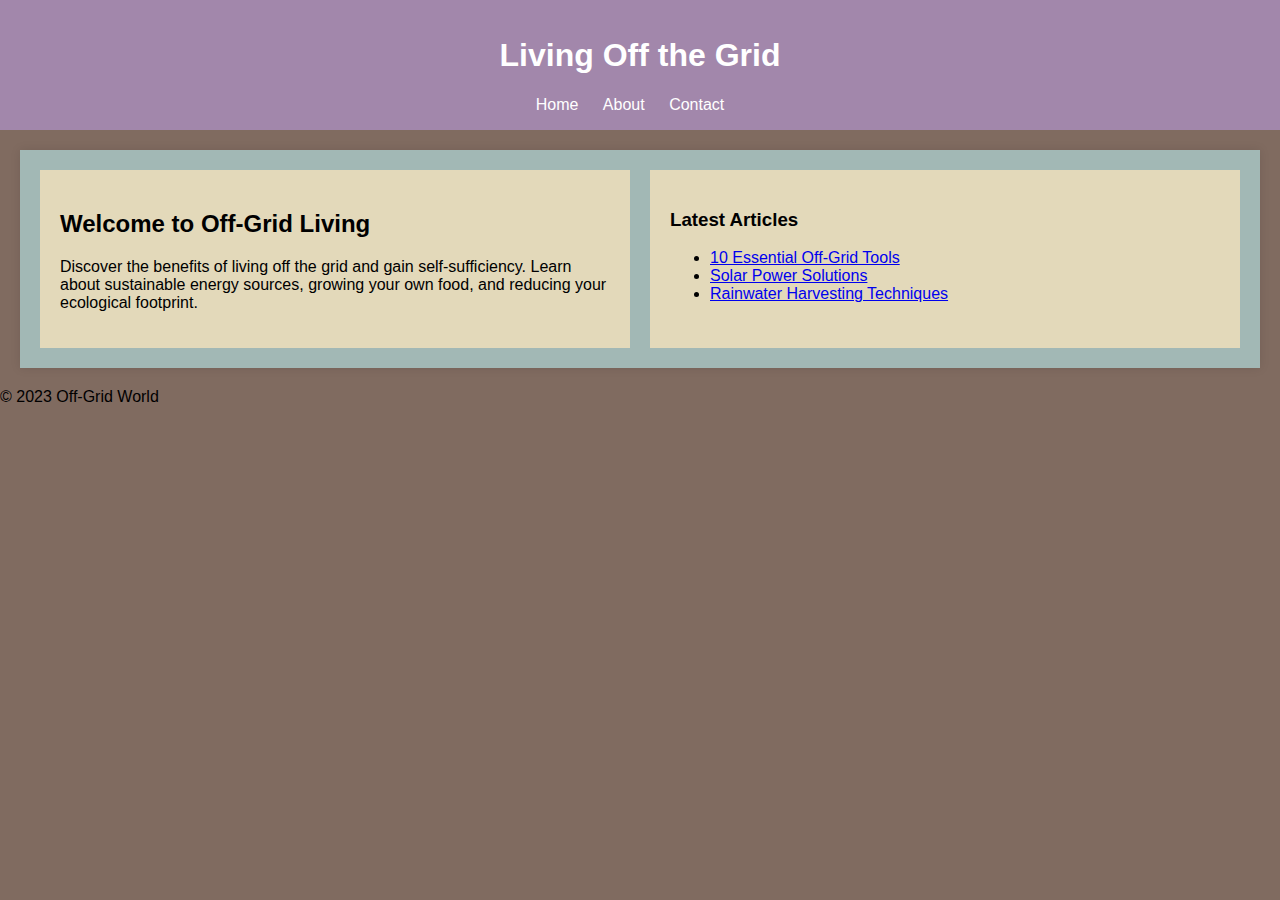
<file: index.html>
<!DOCTYPE html>
<html>
<head>
  <link rel="stylesheet" type="text/css" href="styles.css">
</head>
<body>
  <header>
    <h1>Living Off the Grid</h1>
    <nav>
      <ul>
        <li><a href="index.html">Home</a></li>
        <li><a href="about.html">About</a></li>
        <li><a href="contact.html">Contact</a></li>
      </ul>
    </nav>
  </header>

  <main>
    <section class="grid-container">
      <article>
        <h2>Welcome to Off-Grid Living</h2>
        <p>Discover the benefits of living off the grid and gain self-sufficiency. Learn about sustainable energy sources, growing your own food, and reducing your ecological footprint.</p>
      </article>
      <aside>
        <h3>Latest Articles</h3>
        <ul>
          <li><a href="#">10 Essential Off-Grid Tools</a></li>
          <li><a href="#">Solar Power Solutions</a></li>
          <li><a href="#">Rainwater Harvesting Techniques</a></li>
        </ul>
      </aside>
    </section>
  </main>

  <footer>
    <p>&copy; 2023 Off-Grid World</p>
  </footer>
</body>
</html>
</file>
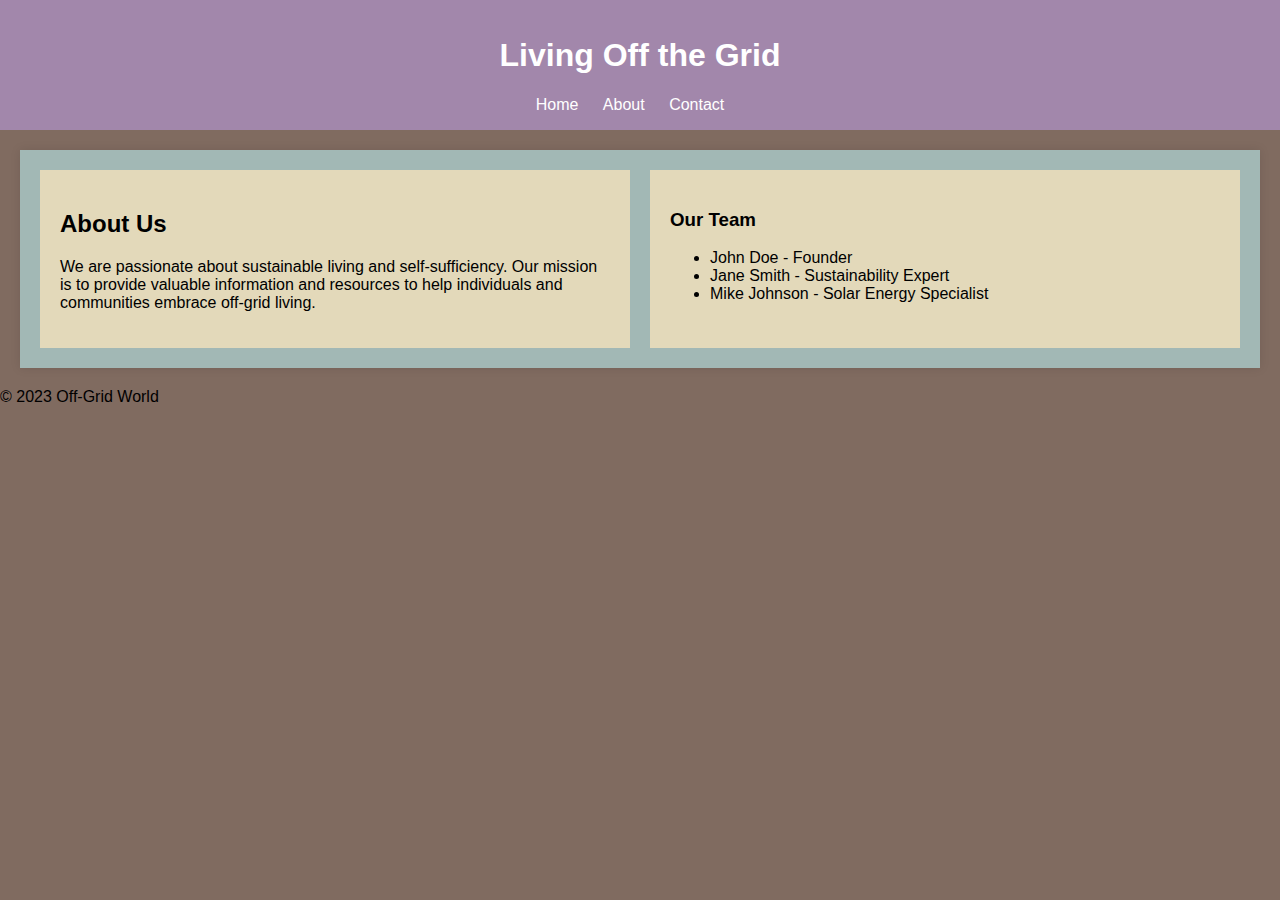
<file: about.html>
<!DOCTYPE html>
<html>
<head>
  <link rel="stylesheet" type="text/css" href="styles.css">
</head>
<body>
  <header>
    <h1>Living Off the Grid</h1>
    <nav>
      <ul>
        <li><a href="index.html">Home</a></li>
        <li><a href="about.html">About</a></li>
        <li><a href="contact.html">Contact</a></li>
      </ul>
    </nav>
  </header>

  <main>
    <section class="grid-container">
      <article>
        <h2>About Us</h2>
        <p>We are passionate about sustainable living and self-sufficiency. Our mission is to provide valuable information and resources to help individuals and communities embrace off-grid living.</p>
      </article>
      <aside>
        <h3>Our Team</h3>
        <ul>
          <li>John Doe - Founder</li>
          <li>Jane Smith - Sustainability Expert</li>
          <li>Mike Johnson - Solar Energy Specialist</li>
        </ul>
      </aside>
    </section>
  </main>

  <footer>
    <p>&copy; 2023 Off-Grid World</p>
  </footer>
</body>
</html>
</file>
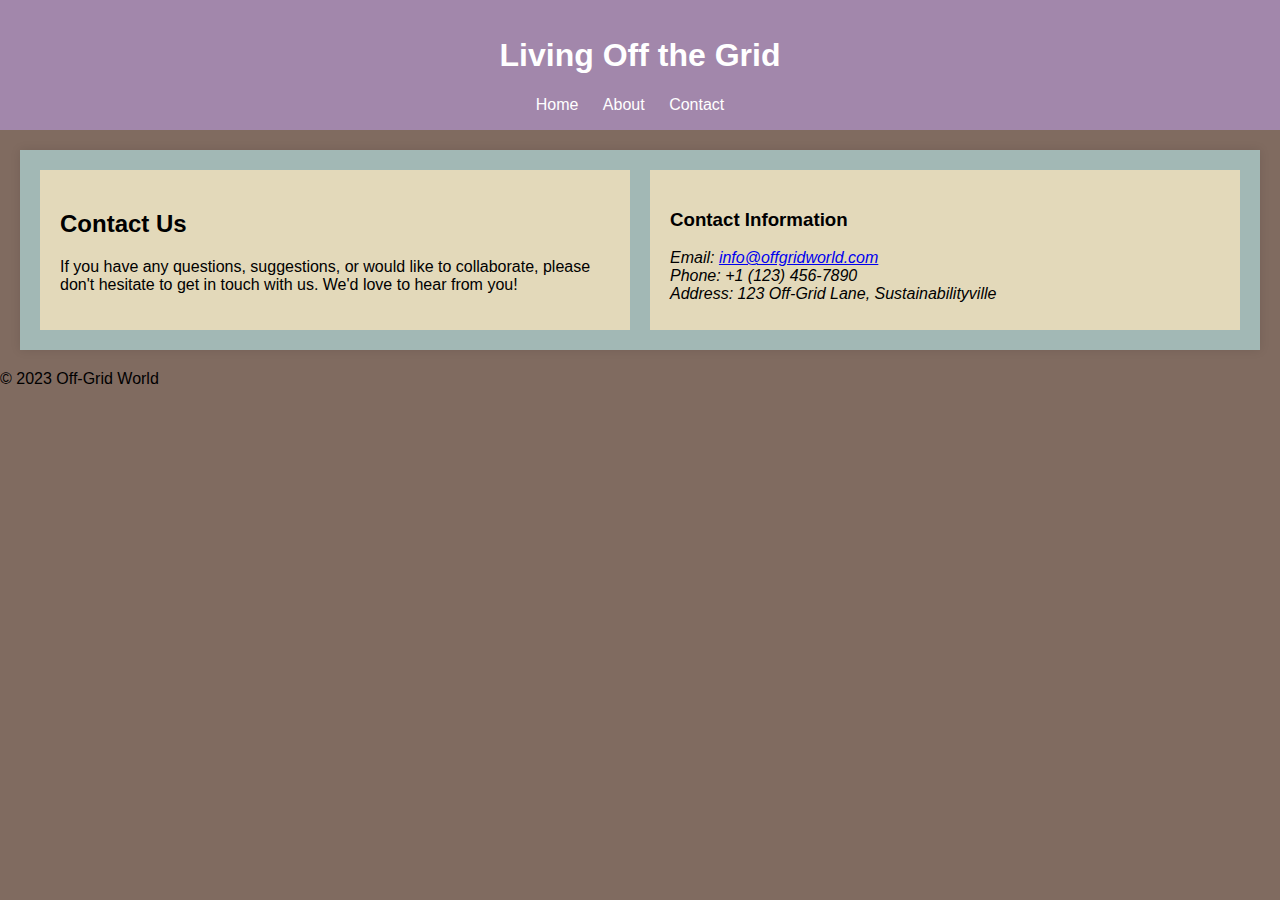
<file: contact.html>
<!DOCTYPE html>
<html>
<head>
  <link rel="stylesheet" type="text/css" href="styles.css">
</head>
<body>
  <header>
    <h1>Living Off the Grid</h1>
    <nav>
      <ul>
        <li><a href="index.html">Home</a></li>
        <li><a href="about.html">About</a></li>
        <li><a href="contact.html">Contact</a></li>
      </ul>
    </nav>
  </header>

  <main>
    <section class="grid-container">
      <article>
        <h2>Contact Us</h2>
        <p>If you have any questions, suggestions, or would like to collaborate, please don't hesitate to get in touch with us. We'd love to hear from you!</p>
      </article>
      <aside>
        <h3>Contact Information</h3>
        <address>
          Email: <a href="mailto:info@offgridworld.com">info@offgridworld.com</a><br>
          Phone: +1 (123) 456-7890<br>
          Address: 123 Off-Grid Lane, Sustainabilityville
        </address>
      </aside>
    </section>
  </main>

  <footer>
    <p>&copy; 2023 Off-Grid World</p>
  </footer>
</body>
</html>
</file>
<file: styles.css>
/* styles.css */
body {
  font-family: Arial, sans-serif;
  background-color: #806B60;
  margin: 0;
  padding: 0;
}

header {
  background-color: #A287AB;
  color: #fff;
  text-align: center;
  padding: 1em 0;
}

nav ul {
  list-style-type: none;
  margin: 0;
  padding: 0;
}

nav li {
  display: inline;
  margin-right: 20px;
}

nav a {
  text-decoration: none;
  color: #fff;
}

main {
  max-width: 1200px;
  margin: 20px auto;
  padding: 20px;
  background-color: #A2B8B5;
  box-shadow: 0 0 10px rgba(0, 0, 0, 0.1);
}

.grid-container {
  display: grid;
  grid-template-columns: 1fr 1fr;
  grid-gap: 20px;
}

article, aside {
  padding: 20px;
  background-color: #E3D9BA;
}

@media screen and (max-width: 768px) {
  .grid-container {
    display: block;
  }
}
</file>
